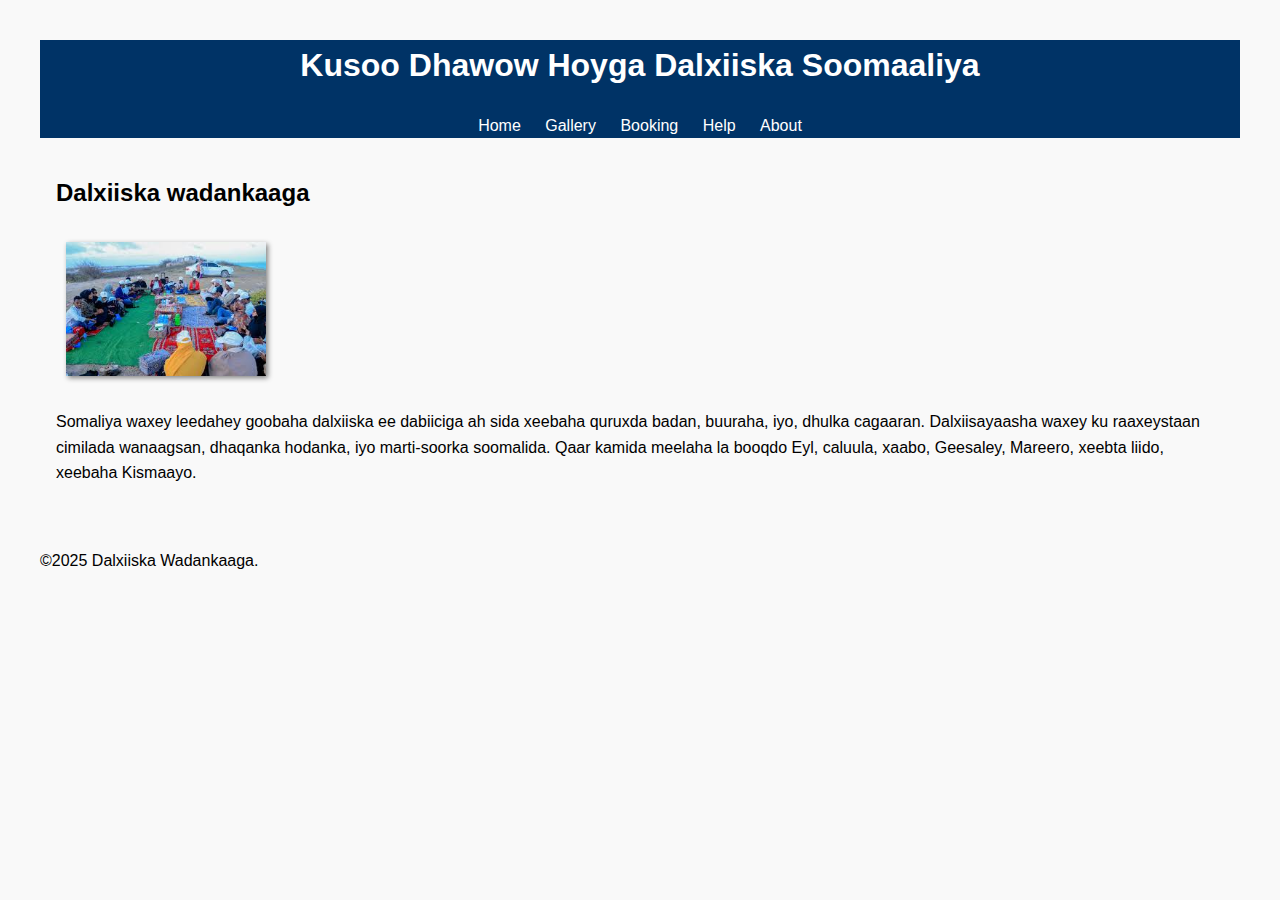
<file: index.html>
<!DOCTYPE html>
<html lang="en">
<head>
    <meta charset="UTF-8">
    <title>Kusoo Dhawow Hoyga Dalxiiska Somaaliya</title>
    <link rel="stylesheet" href="style.css">
</head>
<body>
    <header>
        <h1>Kusoo Dhawow Hoyga Dalxiiska Soomaaliya</h1>
        <nav>
            <a href="index.html">Home</a>
            <a href="gallery.html">Gallery</a>
            <a href="booking.html">Booking</a>
            <a href="help.html">Help</a>
            <a href="about.html">About</a>
        </nav>
    </header>
    <main>
        <section>
            <h2>Dalxiiska wadankaaga</h2>
            <img src="jamaca.jpg" alt="Sawir Dalxiis" width="500">
            <p>
                Somaliya waxey leedahey goobaha dalxiiska ee dabiiciga ah sida xeebaha quruxda badan, buuraha, iyo, dhulka cagaaran.
                Dalxiisayaasha waxey ku raaxeystaan cimilada wanaagsan, dhaqanka hodanka, iyo marti-soorka soomalida.
                Qaar kamida meelaha la booqdo Eyl, caluula, xaabo, Geesaley, Mareero, xeebta liido, xeebaha Kismaayo. 
            </p>
        </section>
    </main>
    <footer>
        <p>&COPY;2025 Dalxiiska Wadankaaga.</p>
    </footer>
</body>
</html>
</file>
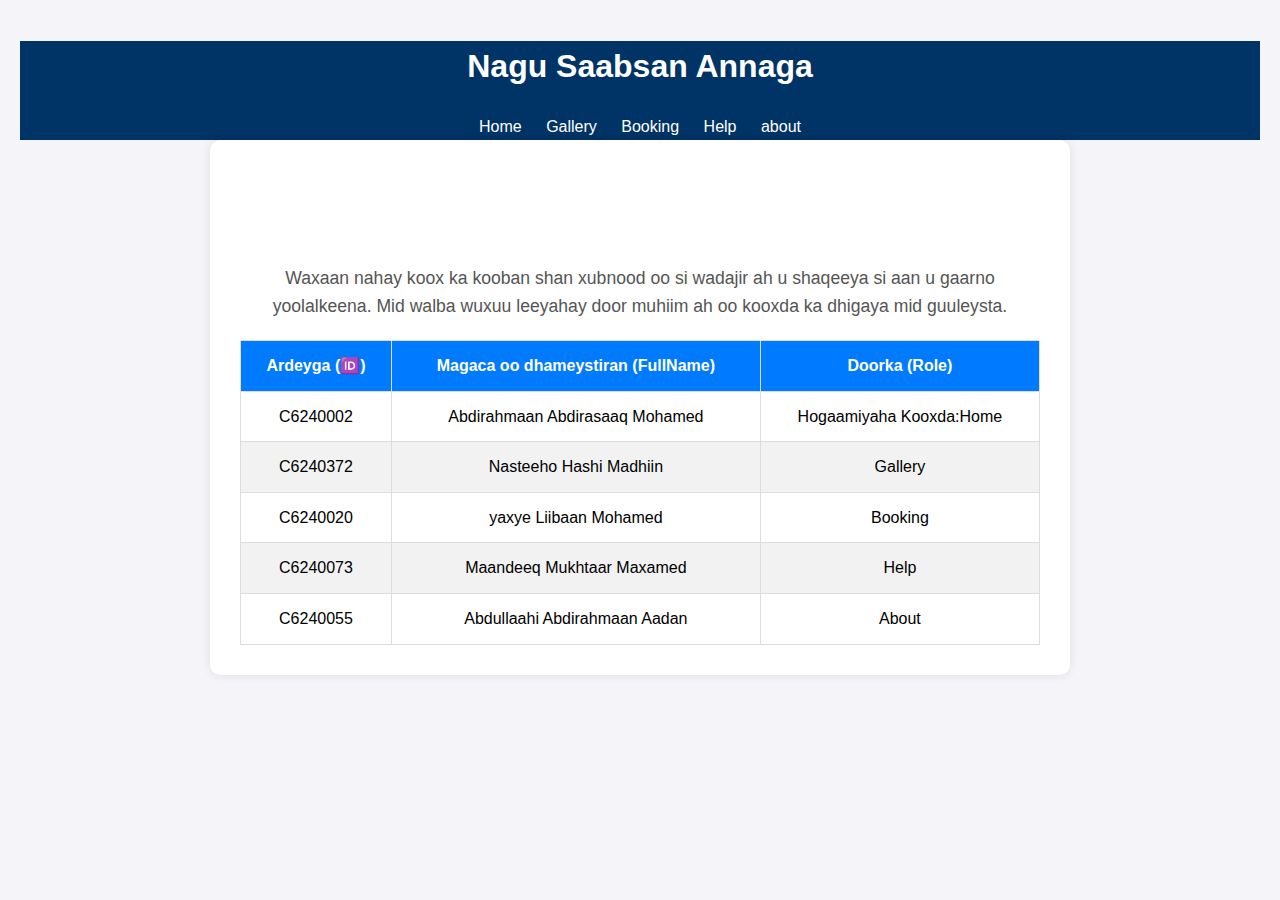
<file: About.html>
<!DOCTYPE html>
<html lang="en">
<head>
    <meta charset="UTF-8">
    <title>About</title>
    <link rel="stylesheet" href="style.css">
</head>
<body>
    <header>
        <h1>Nagu Saabsan Annaga</h1>
        <nav>
            <a href="index.html">Home</a>
            <a href="gallery.html">Gallery</a>
            <a href="booking.html">Booking</a>
            <a href="Help.html">Help</a>
            <a href="about.html">about</a>
        </nav>
    </header>
  <style>
    body {
      font-family: Arial, sans-serif;
      background-color: #f4f4f9;
      margin: 0;
      padding: 20px;
    }

    .container {
      max-width: 800px;
      margin: auto;
      background: #fff;
      padding: 30px;
      border-radius: 10px;
      box-shadow: 0 0 10px rgba(0,0,0,0.1);
    }

    h1 {
      text-align: center;
      color: white;
    }

    p {
      text-align: center;
      font-size: 1.1em;
      color: #555;
    }

    table {
      width: 100%;
      border-collapse: collapse;
      margin-top: 20px;
    }

    th, td {
      padding: 12px;
      text-align: center;
      border: 1px solid #ddd;
    }

    th {
      background-color: #007BFF;
      color: white;
    }

    tr:nth-child(even) {
      background-color: #f2f2f2;
    }

    tr:hover {
      background-color: #e0f7fa;
    }
  </style>
</head>
  <div class="container">
    <h1>Annaga oo ah</h1>
    <p>Waxaan nahay koox ka kooban shan xubnood oo si wadajir ah u shaqeeya si aan u gaarno yoolalkeena. Mid walba wuxuu leeyahay door muhiim ah oo kooxda ka dhigaya mid guuleysta.</p>

    <table>
      <thead>
        <tr>
          <th>Ardeyga (🆔)</th>
          <th>Magaca oo dhameystiran (FullName)</th>
          <th>Doorka (Role)</th>
        </tr>
      </thead>
      <tbody>
        <tr>
          <td>C6240002</td>
          <td>Abdirahmaan Abdirasaaq Mohamed</td>
          <td>Hogaamiyaha Kooxda:Home</td>
        </tr>
        <tr>
          <td>C6240372</td>
          <td>Nasteeho Hashi Madhiin</td>
          <td>Gallery</td>
        </tr>
        <tr>
          <td>C6240020</td>
          <td>yaxye Liibaan Mohamed</td>
          <td>Booking</td>
        </tr>
        <tr>
          <td>C6240073</td>
          <td>Maandeeq Mukhtaar Maxamed</td>
          <td>Help</td>
        </tr>
        <tr>
          <td>C6240055</td>
          <td>Abdullaahi Abdirahmaan Aadan</td>
          <td>About</td>
        </tr>
      </tbody>
    </table>
  </div>
</body>
</html>
</file>
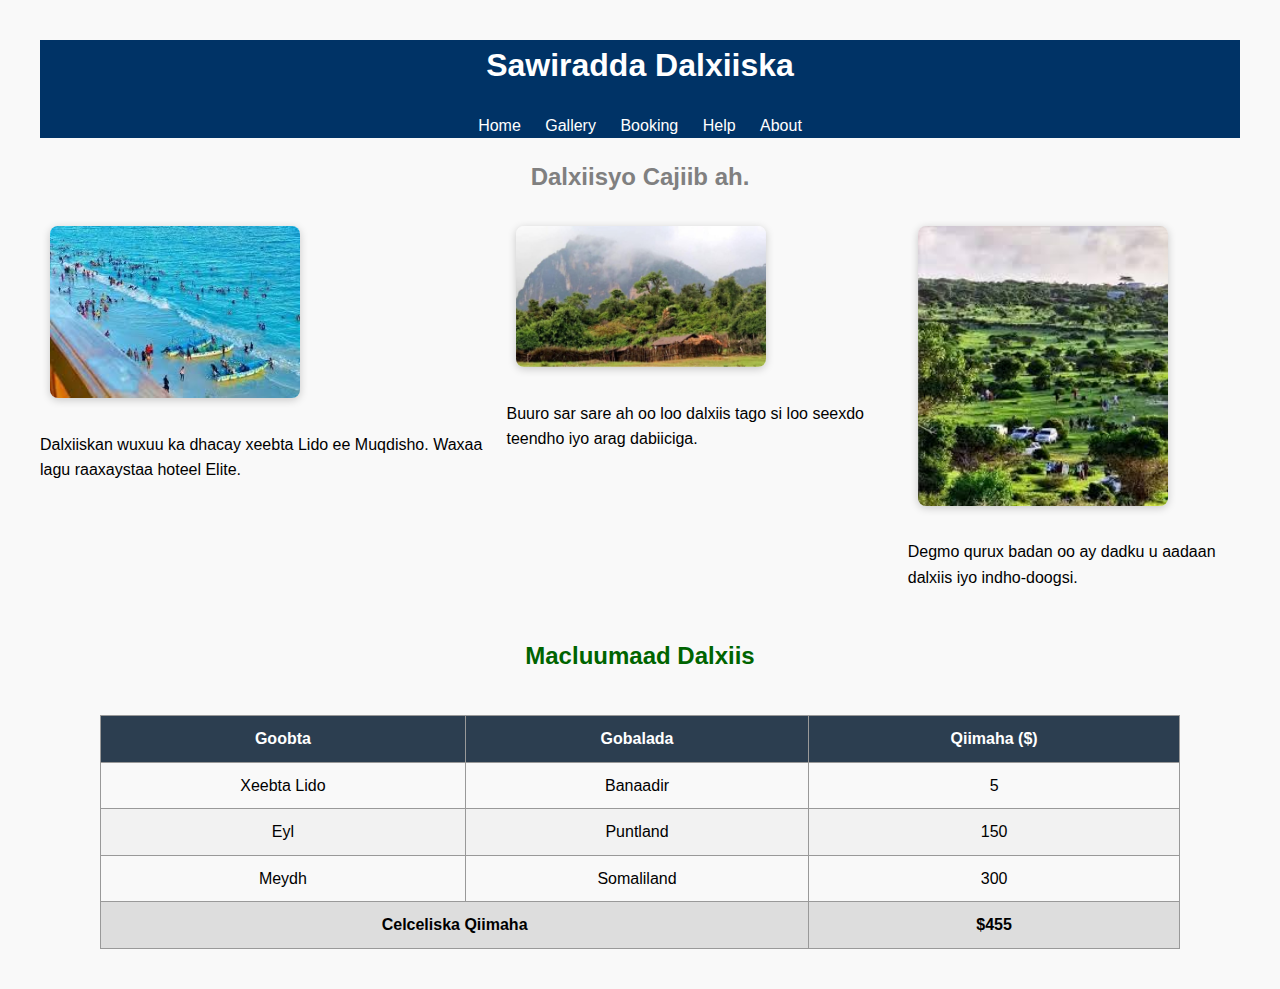
<file: Gallery.html>
<!DOCTYPE html>
<html lang="en">
    <head>
        <meta charset="UTF-8">
        <title>Dalxiis</title>
        <link rel="stylesheet" href="style.css">
        <style>
    .gallery {
      display: flex;
      justify-content: space-around;
      gap: 20px;
      margin-bottom: 30px;
    }
    .item img {
      width: 250px;
      height: auto;
      border-radius: 8px;
      box-shadow: 0 2px 8px rgba(0, 0, 0, 0.2);
    }

    table {
      width: 90%;
      margin: auto;
      border-collapse: collapse;
      margin-top: 40px;
      font-family: sans-serif;
    }

    th, td {
      border: 1px solid #999;
      padding: 10px;
      text-align: center;
    }

    thead {
      background-color: #2c3e50;
      color: white;
    }

    tbody tr:nth-child(even) {
      background-color: #f2f2f2;
    }

    tbody tr:hover {
      background-color: #d0e0f0;
    }

    tfoot {
      background-color: #ddd;
      font-weight: bold;
    }
  </style>
    </head>
    <body>

  <header>
    <h1>Sawiradda Dalxiiska</h1>
    <nav>
      <a href="index.html">Home</a>
      <a href="gallery.html">Gallery</a>
      <a href="booking.html">Booking</a>
      <a href="Help.html">Help</a>
      <a href="about.html">About</a>
    </nav>
  </header>

  <h2 style="text-align: center; color:gray">Dalxiisyo Cajiib ah.</h2>

  <div class="gallery">
    <div class="item">
      <img src="xeeb.jpg" alt="Xeebta Lido">
      <p>Dalxiiskan wuxuu ka dhacay xeebta Lido ee Muqdisho. Waxaa lagu raaxaystaa hoteel Elite.</p>
    </div>
    <div class="item">
      <img src="buur.jpg" alt="Buuro dalxiis">
      <p>Buuro sar sare ah oo loo dalxiis tago si loo seexdo teendho iyo arag dabiiciga.</p>
    </div>
    <div class="item">
      <img src="dalxiis.jpg" alt="Dalxiis Magaalo">
      <p>Degmo qurux badan oo ay dadku u aadaan dalxiis iyo indho-doogsi.</p>
    </div>
  </div>

  <h2 style="text-align:center;color: darkgreen;">Macluumaad Dalxiis</h2>
  <table>
    <thead>
      <tr>
        <th>Goobta</th>
        <th>Gobalada</th>
        <th>Qiimaha ($)</th>
      </tr>
    </thead>
    <tbody>
      <tr>
        <td>Xeebta Lido</td>
        <td>Banaadir</td>
        <td>5</td>
      </tr>
      <tr>
        <td>Eyl</td>
        <td>Puntland</td>
        <td>150</td>
      </tr>
      <tr>
        <td>Meydh</td>
        <td>Somaliland</td>
        <td>300</td>
      </tr>
    </tbody>
    <tfoot>
      <tr>
        <td colspan="2">Celceliska Qiimaha</td>
        <td>$455</td>
      </tr>
    </tfoot>
  </table>
    </body>
</html>
</file>
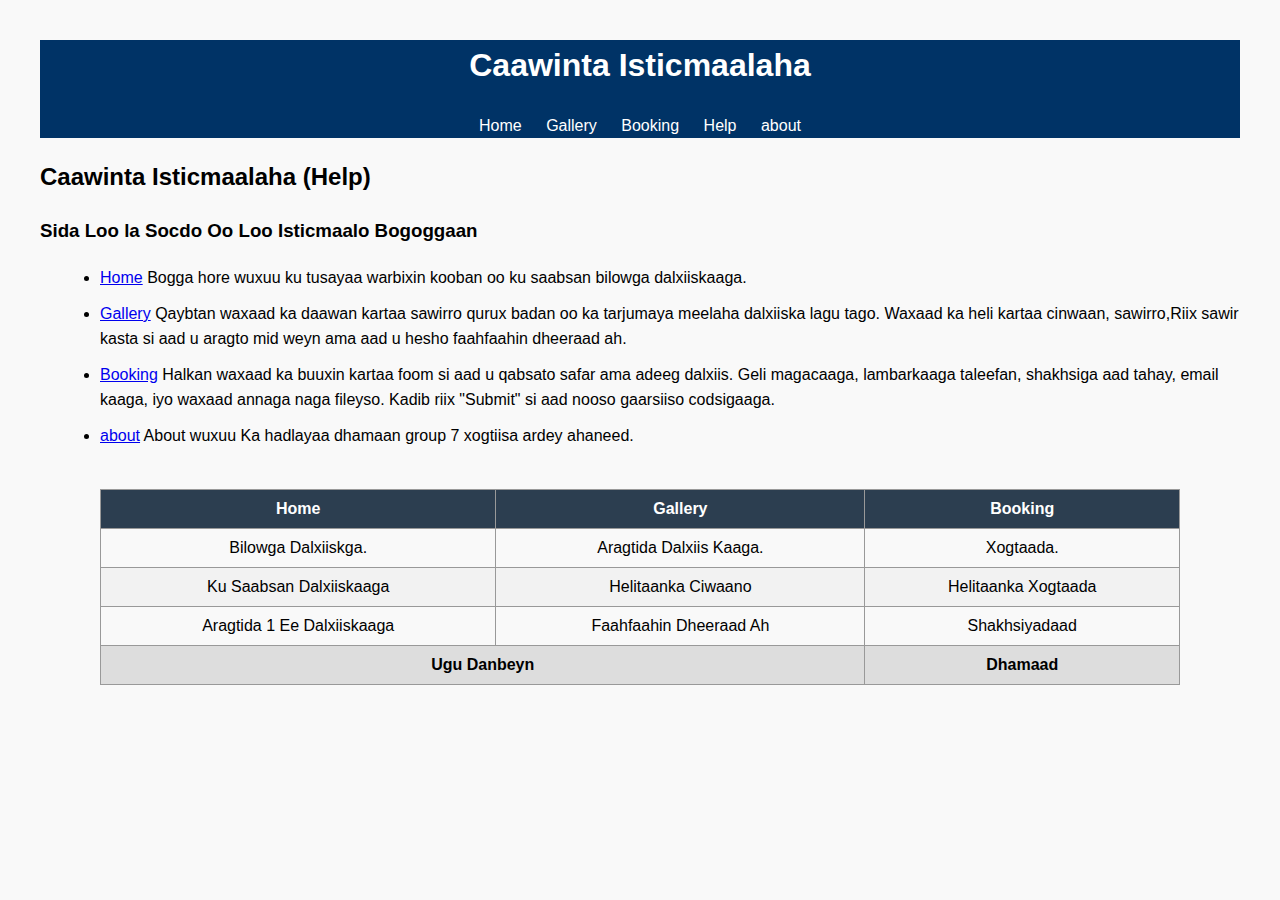
<file: Help.html>
<html lang="en">
    <head>
        <meta charset="UTF-8">
        <title>Help</title>
        <link rel="stylesheet" href="style.css">
    </head>
    <header>
        <h1>Caawinta Isticmaalaha</h1>
        <nav>
            <a href="index.html">Home</a>
            <a href="gallery.html">Gallery</a>
            <a href="booking.html">Booking</a>
            <a href="Help.html">Help</a>
            <a href="about.html">about</a>
        </nav>
    </header>
</head>
<body>

    <h2>Caawinta Isticmaalaha (Help)</h2>

    <section>
        <h3>Sida Loo la Socdo Oo Loo Isticmaalo Bogoggaan</h3>
        <ul>
            <li><a href="index.html">Home</a> Bogga hore wuxuu ku tusayaa warbixin kooban oo ku saabsan bilowga dalxiiskaaga.</li>
            <li><a href="gallery.html">Gallery</a> Qaybtan waxaad ka daawan kartaa sawirro qurux badan oo ka tarjumaya meelaha dalxiiska lagu tago. Waxaad ka heli kartaa cinwaan, sawirro,Riix sawir kasta si aad u aragto mid weyn ama aad u hesho faahfaahin dheeraad ah.</li>
            <li><a href="booking.html">Booking</a> Halkan waxaad ka buuxin kartaa foom si aad u qabsato safar ama adeeg dalxiis. Geli magacaaga, lambarkaaga taleefan, shakhsiga aad tahay, email kaaga, iyo waxaad annaga naga fileyso. Kadib riix "Submit" si aad nooso gaarsiiso codsigaaga.</li>
            <li><a href="about.html">about</a> About wuxuu Ka hadlayaa dhamaan group 7 xogtiisa ardey ahaneed.</li>
        </ul>
    </section>
    <table>
    <thead>
      <tr>
        <th>Home</th>
        <th>Gallery</th>
        <th>Booking</th>
      </tr>
    </thead>
    <tbody>
      <tr>
        <td>Bilowga Dalxiiskga.</td>
        <td>Aragtida Dalxiis Kaaga.</td>
        <td>Xogtaada.</td>
      </tr>
      <tr>
        <td>Ku Saabsan Dalxiiskaaga</td>
        <td>Helitaanka Ciwaano</td>
        <td>Helitaanka Xogtaada</td>
      </tr>
      <tr>
        <td>Aragtida 1 Ee Dalxiiskaaga</td>
        <td>Faahfaahin Dheeraad Ah</td>
        <td>Shakhsiyadaad</td>
      </tr>
    </tbody>
    <tfoot>
      <tr>
        <td colspan="2">Ugu Danbeyn</td>
        <td>Dhamaad</td>
      </tr>
    </tfoot>
  </table>
</body>
</html>
</file>
<file: style.css>
body  {
    font-family: Arial, sans-serif;
    margin: 0;
    padding: 0;
}
header {
    background: #003366;
    color: white;
    text-align: center;
}
nav a {
    margin: 0 10px;
    color: white;
    text-decoration: none;
} 
main  {
    padding: 1em;
}
img  {
    width: 200px;
    margin: 10px;
    box-shadow: 2px 2px 5px gray;
}
form {
  display: flex;
  flex-direction: column;
  gap: 15px;
  max-width: 500px;
  margin: 20px auto;
  padding: 20px;
  border: 2px solid #ccc;
  border-radius: 10px;
  background-color: #f9f9f9;
}

fieldset {
  display: flex;
  flex-direction: column;
  gap: 10px;
  border: 1px solid #aaa;
  padding: 10px;
  border-radius: 5px;
}

label {
  font-weight:bold;
}

input, select, textarea {
  padding: 8px;
  font-size: 1em;
  border-radius: 5px;
  border: 1px solid #aaa;
}
table {
      width: 90%;
      margin: auto;
      border-collapse: collapse;
      margin-top: 40px;
      font-family: sans-serif;
    }

    th, td {
      border: 1px solid #999;
      padding: 10px;
      text-align: center;
    }

    thead {
      background-color: #2c3e50;
      color: white;
    }

    tbody tr:nth-child(even) {
      background-color: #f2f2f2;
    }

    tbody tr:hover {
      background-color: #d0e0f0;
    }

    tfoot {
      background-color: #ddd;
      font-weight: bold;
    }
    body {
            font-family: Arial, sans-serif;
            margin: 40px;
            background-color: #f9f9f9;
            line-height: 1.6;
        }
        h1 {
            color: white;
        }
        ul {
            margin-left: 20px;
        }
        li {
            margin-bottom: 10px;
        }
        section {
            margin-bottom: 30px;
        }
</file>
